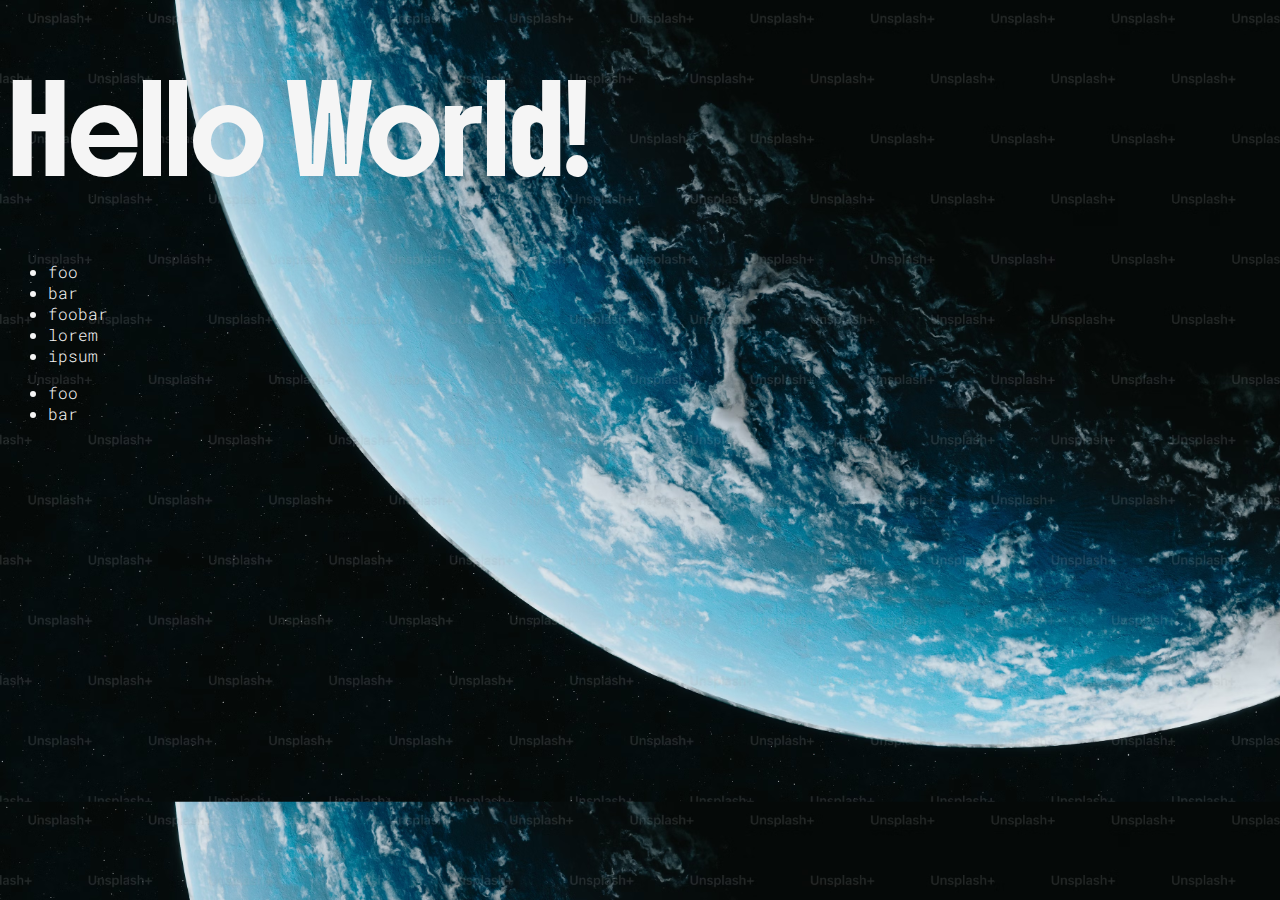
<file: index.html>
<!DOCTYPE html>
<html lang="en">
<head>
    <meta charset="UTF-8">
    <meta name="viewport" content="width=device-width, initial-scale=1.0">
    <title>Document</title>
    <link rel="stylesheet" href="styles/style.css">
        
</head>
<body>
    <header><h1>Hello World!</h1></header>
    <main>
        <section>
            <article>
                    <ul>
                        <li>foo</li>
                        <li>bar</li>
                        <li>foobar</li>
                        <li>lorem</li>
                        <li>ipsum</li>
                    </ul>
            
                    <ul>
                        <li>foo</li>
                        <li>bar</li>
                    </ul>
            
            </article>
    </section>

    </main>
</body>
</html>
</file>
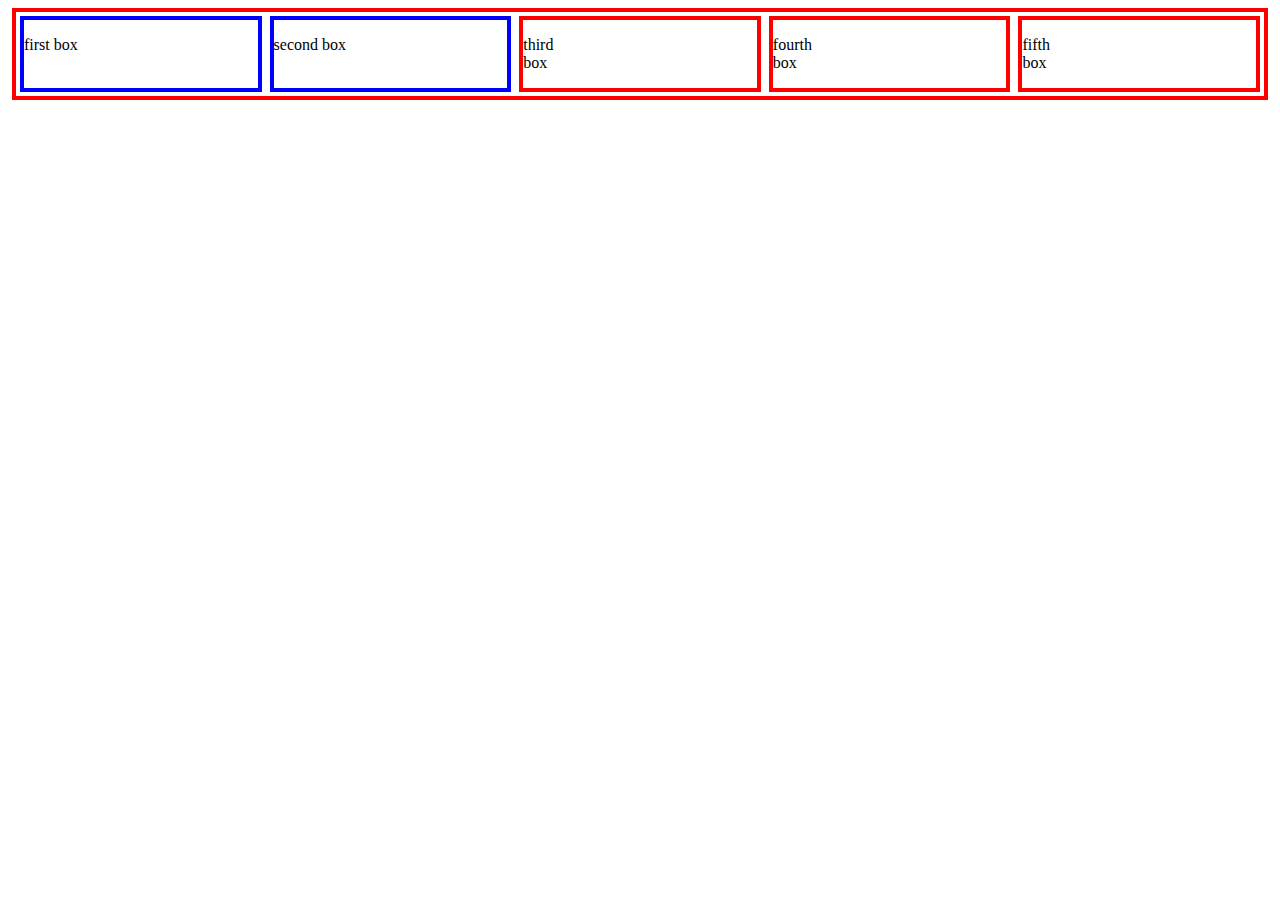
<file: css-grid/index.html>
<html lang="en">
    <head>
        <title>CSS Grid</title>
        <style>
            * {
                box-sizing: border-box;
            }
            section {
                border: 4px solid red;
                margin: 4px;
                display:grid;
                grid-template-columns: 1fr 1fr 1fr 1fr 1fr;
                /* grid-template-columns: repeat(5, 1fr); */
            }
            article {
                border: 4px solid blue;
                margin: 4px;
            }

        </style>
    </head>
    <body>
        <section>
            <article>
                <p>first box</p></article>
            <article>
                <p>second box</p></article>
            <section class="feature">
                <p>third box</p></section>
            <section>
                <p>fourth box</p></section>
            <section>
                <p>fifth box</p></section>
        </section>  
    </body>
</html>
</file>
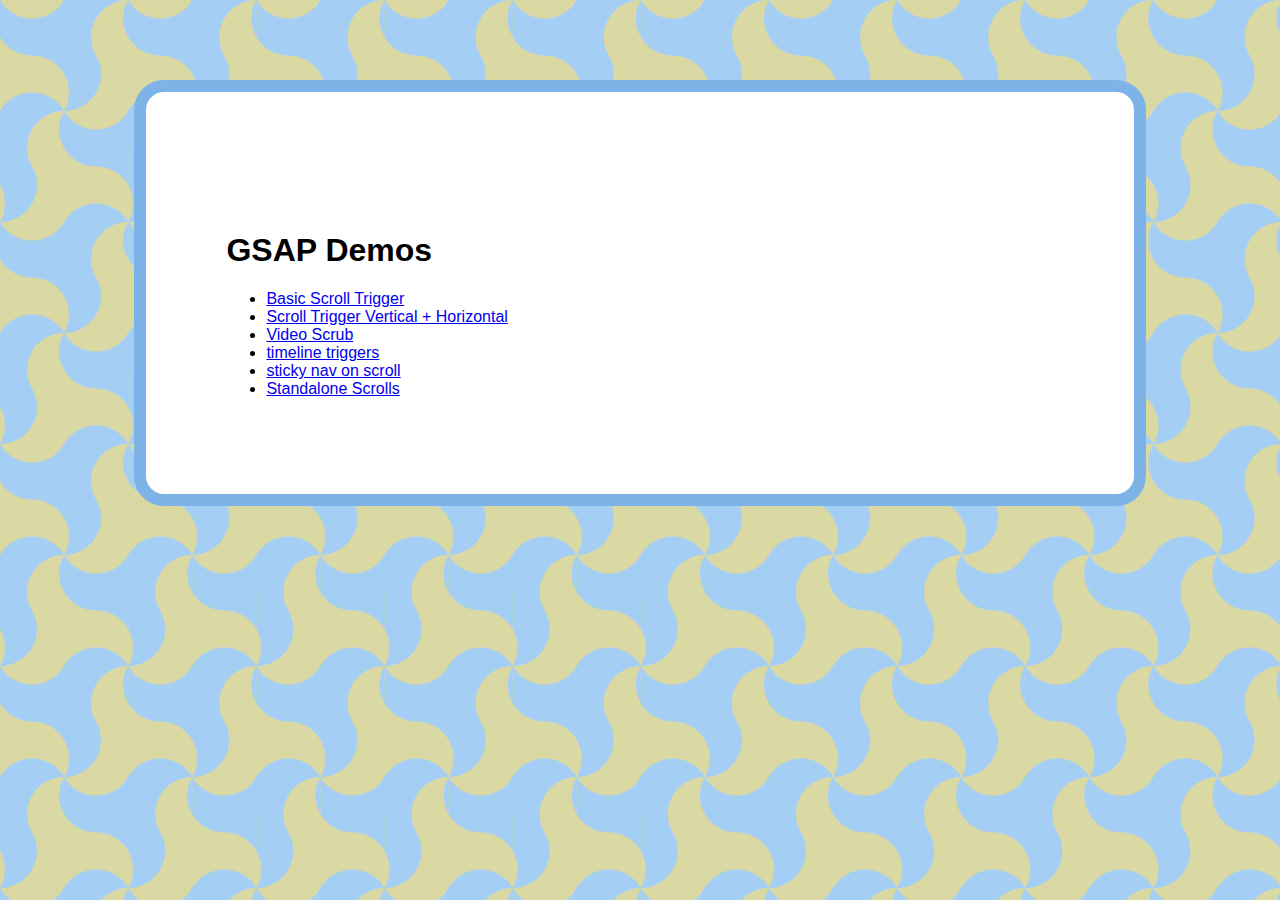
<file: gsap/index.html>
<!DOCTYPE html>
<html lang="en">
<head>
  <meta charset="UTF-8">
  <meta name="viewport" content="width=device-width, initial-scale=1.0">
  <title>GSAP Demos</title>
  <style>
  * {
    box-sizing: border-box;
  }
  /* from CSS only Background patters: https://css-pattern.com/  */
  html {
  --s: 37px; /* control the size*/
  --c1: #a4cef4;
  --c2: #dbd9a3;
  
  --_c1: var(--c1) 99%,#0000 101%;
  --_c2: var(--c2) 99%,#0000 101%;
  
  --r:calc(var(--s)*.866); 
  --g0:radial-gradient(var(--s),var(--_c1));
  --g1:radial-gradient(var(--s),var(--_c2));
  --f:radial-gradient(var(--s) at calc(100% + var(--r)) 50%,var(--_c1));
  --p:radial-gradient(var(--s) at 100% 50%,var(--_c2));
  background:
    var(--f) 0 calc(-5*var(--s)/2),
    var(--f) calc(-2*var(--r)) calc(var(--s)/2),
    var(--p) 0 calc(-2*var(--s)),
    var(--g0) var(--r) calc(-5*var(--s)/2),
    var(--g1) var(--r) calc( 5*var(--s)/2),
    radial-gradient(var(--s) at 100% 100%,var(--_c1)) 0 calc(-1*var(--s)),   
    radial-gradient(var(--s) at 0%   50% ,var(--_c1)) 0 calc(-4*var(--s)),
    var(--g1) calc(-1*var(--r)) calc(-7*var(--s)/2),
    var(--g0) calc(-1*var(--r)) calc(-5*var(--s)/2),
    var(--p) calc(-2*var(--r)) var(--s),
    var(--g0) calc(-1*var(--r)) calc(var(--s)/ 2),
    var(--g1) calc(-1*var(--r)) calc(var(--s)/-2),
    var(--g0) 0 calc(-1*var(--s)),
    var(--g1) var(--r) calc(var(--s)/-2),
    var(--g0) var(--r) calc(var(--s)/ 2) 
    var(--c2);
  background-size: calc(4*var(--r)) calc(6*var(--s));
}
  body {    
    font-family: 'Franklin Gothic Medium', 'Arial Narrow', Arial, sans-serif;
  }
    main {
      padding:80px;
      width:80%;
      background:white;
      margin: 80px auto;
      border: 12px solid #7db3e6;
      border-radius:30px;
    }
    h1 {
      margin-top:0;
      padding-top:60px;
    }
  </style>
</head>
<body>
  <main>
    <h1>GSAP Demos</h1>

    <ul>
      <li><a href="scroll1.html">Basic Scroll Trigger</a></li>
      <li><a href="scroll2.html">Scroll Trigger Vertical + Horizontal</a></li>
      <li><a href="scrub-video.html">Video Scrub</a></li>
      <li><a href="timeline.html">timeline triggers</a></li>
      <li><a href="sticky-nav.html">sticky nav on scroll</a></li>
      <li><a href="scroll-standalone.html">Standalone Scrolls</a></li>
    </ul>
  </main>
</body>
</html>
</file>
<file: styles/style.css>
@import url('https://fonts.googleapis.com/css2?family=Boldonse&family=Roboto+Mono:ital,wght@0,100..700;1,100..700&display=swap');

header {
    
}

body {
    font-family: "Roboto Mono", monospace;
    font-optical-sizing: auto;
    font-weight: 300;
    font-style: normal;

    background-color: orangered;
    background-image:url('/images/premium_photo-1676165852208-6b0e1442a58d.avif');
    background-size:cover;

    color: whitesmoke;
}

h1 {
    font-family: "Boldonse", system-ui;
    font-weight: 400;
    font-style: normal;
    
    font-size: 5rem;
}

.columns {
    display: flex;
    justify-content:center;
    width: 100%;
}

li {

}
</file>
